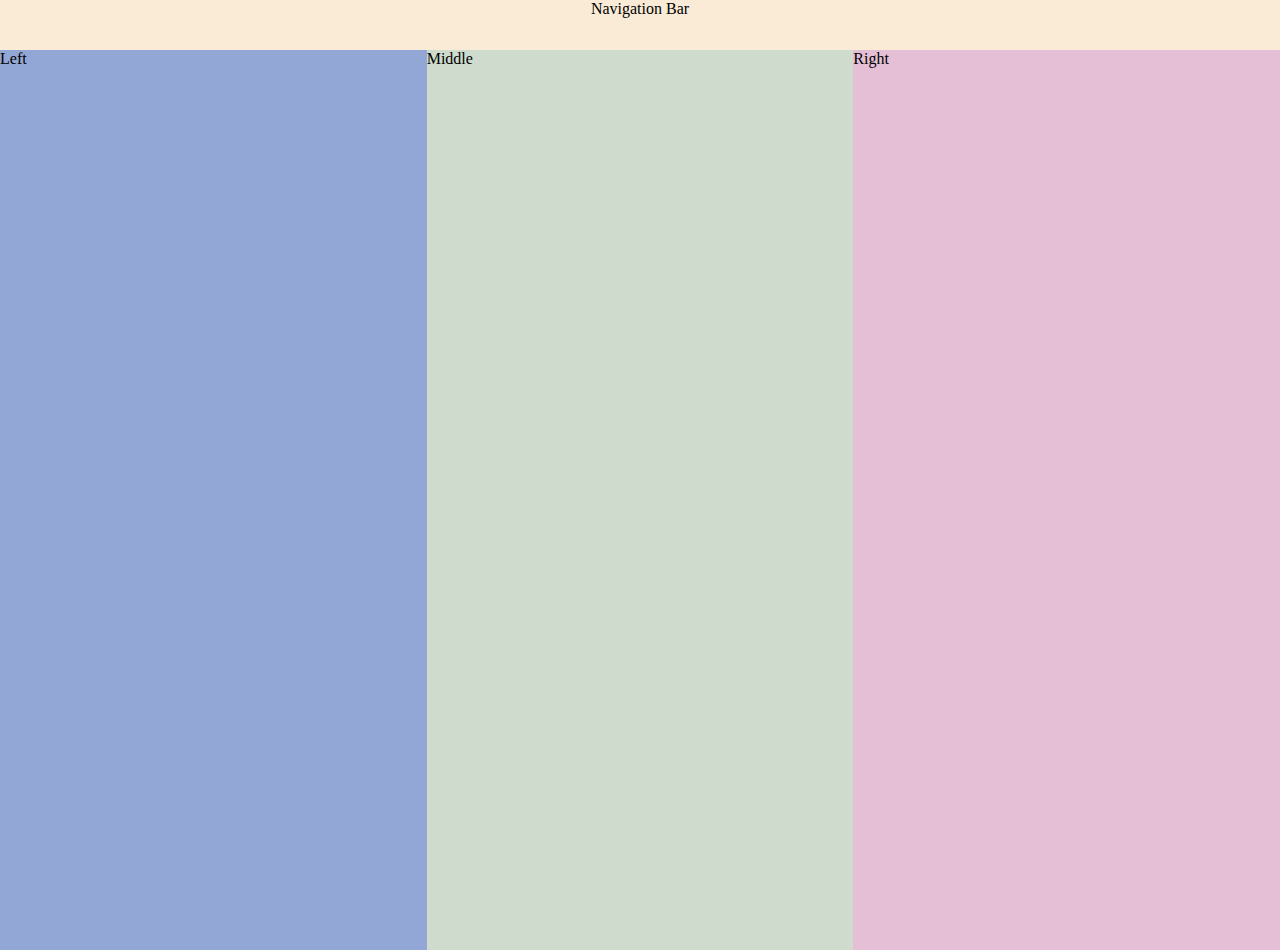
<file: index.html>
<!DOCTYPE html>
<html lang="en">
<head>
    <meta charset="UTF-8">
    <meta http-equiv="X-UA-Compatible" content="IE=edge">
    <meta name="viewport" content="width=device-width, initial-scale=1.0">
    <link rel="stylesheet" href="styles.css">
    <title>Popular Page Layouts</title>
</head>
<body>
    <div class="container">
        <div class="top-section">Navigation Bar</div>
        <div class="left-section">Left</div>
        <div class="middle-section">Middle</div>
        <div class="right-section">Right</div>
    </div>
    
</body>
</html>
</file>
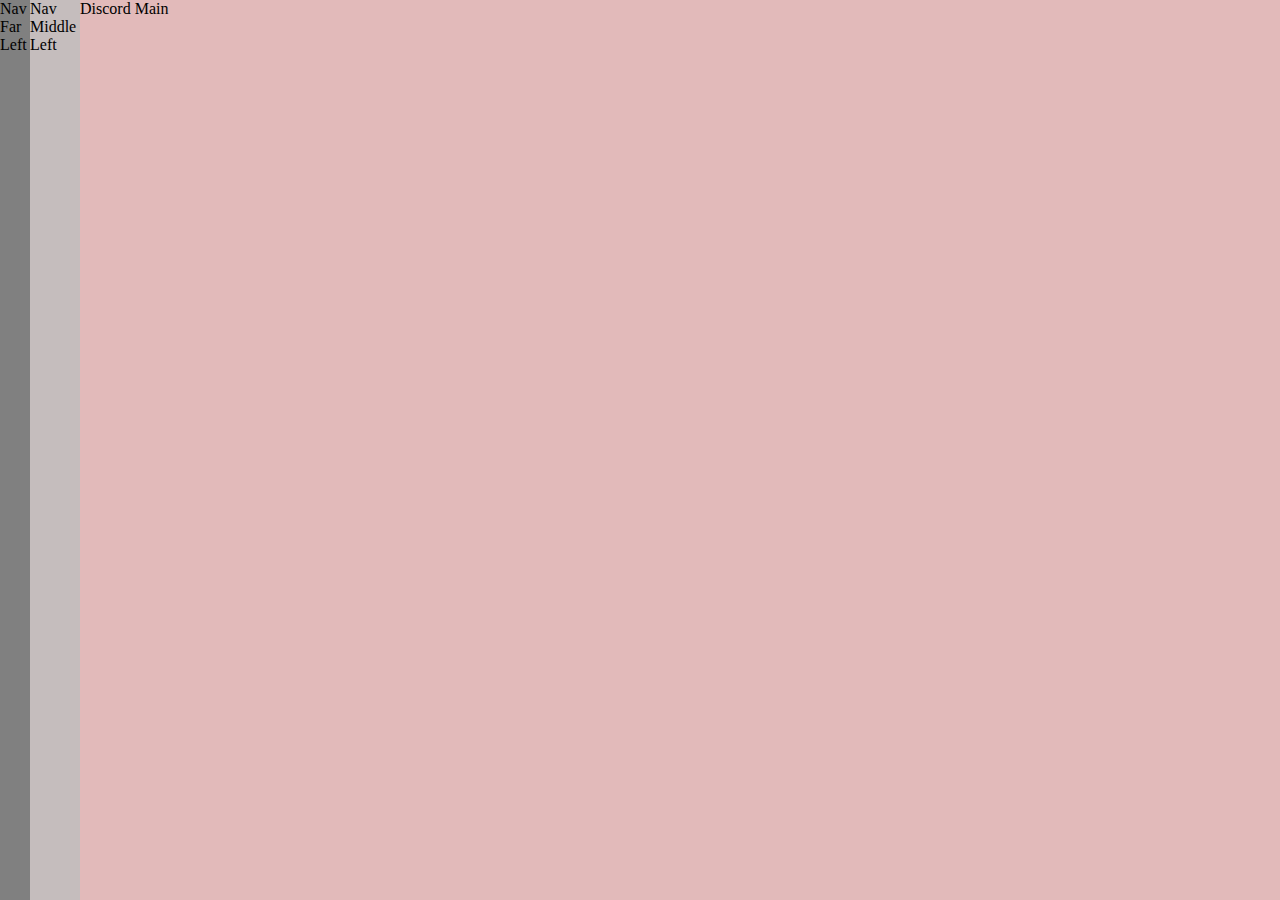
<file: index3.html>
<!DOCTYPE html>
<html lang="en">
<head>
    <meta charset="UTF-8">
    <meta http-equiv="X-UA-Compatible" content="IE=edge">
    <meta name="viewport" content="width=device-width, initial-scale=1.0">
    <link rel="stylesheet" href="styles3.css">
    <title>Discord Grid</title>
</head>
<body>
    <div class="container">
        <nav class="navigation-far-left">Nav Far Left</nav>
        <nav class="navigation-middle-left">Nav Middle Left</nav>
        <div class="main">Discord Main</div>   
    </div>
    
</body>
</html>
</file>
<file: styles.css>
* {
    margin: 0;
    min-height: 100vh;
}

.container {
    display: grid;
    grid-template:
                "header header header" 50px
                "left   middle right" 1fr /
                 1fr    1fr    1fr;
}



/* TOP SECTION */

.top-section {
    grid-area: header;
    background-color: antiquewhite;
    text-align: center;

}

/* LEFT SECTION */

.left-section {
    grid-area: left;
    background-color: rgb(147, 167, 214);
}



/* MIDDLE SECTION */

.middle-section {
    grid-area: middle;
    background-color: rgb(206, 219, 205);
}




/* RIGHT SECTION */

.right-section {
    grid-area: right;
    background-color: rgb(228, 191, 214);
}

/* MEDIA QUERIES */

@media screen and (max-width: 800px) {

.container {   
    
    grid-template:
                "header header" 50px
                "left   middle" 1fr /
                1fr     1fr;    
                }

.right-section {
    display: none;
}

}

@media screen and (max-width: 400px) {

    .container {   
        
        grid-template:
                    "header" 50px
                    "middle" 1fr /
                     1fr;    
                    }
    
    .left-section {
        display: none;
    }
    
    }
</file>
<file: styles3.css>
* {
    margin: 0;
    min-height: 100vh;
}

.container {
    display: grid;
    grid-template:
                "left  middle right" 1fr /
                 30px   50px    1fr;
}

.navigation-far-left {
    grid-area: left;
    background-color: grey
    
}

.navigation-middle-left {
    grid-area: middle;
    background-color: rgb(197, 189, 189)
    
}

.main {
    grid-area: right;
    background-color: rgb(226, 186, 186)
    
}

@media screen and (max-width: 950px) {

    .container {   
        
        grid-template:
                    "left right" 1fr /
                    30px  1fr;
               
                    }
    
    .navigation-middle-left {
        display: none;
    }
    
    }
    
@media screen and (max-width: 300px) {
    
    .container {   
            
        grid-template:
                        "right" 1fr /
                         1fr;    
    }
        
    .navigation-far-left {
            display: none;
        }
        
}
</file>
